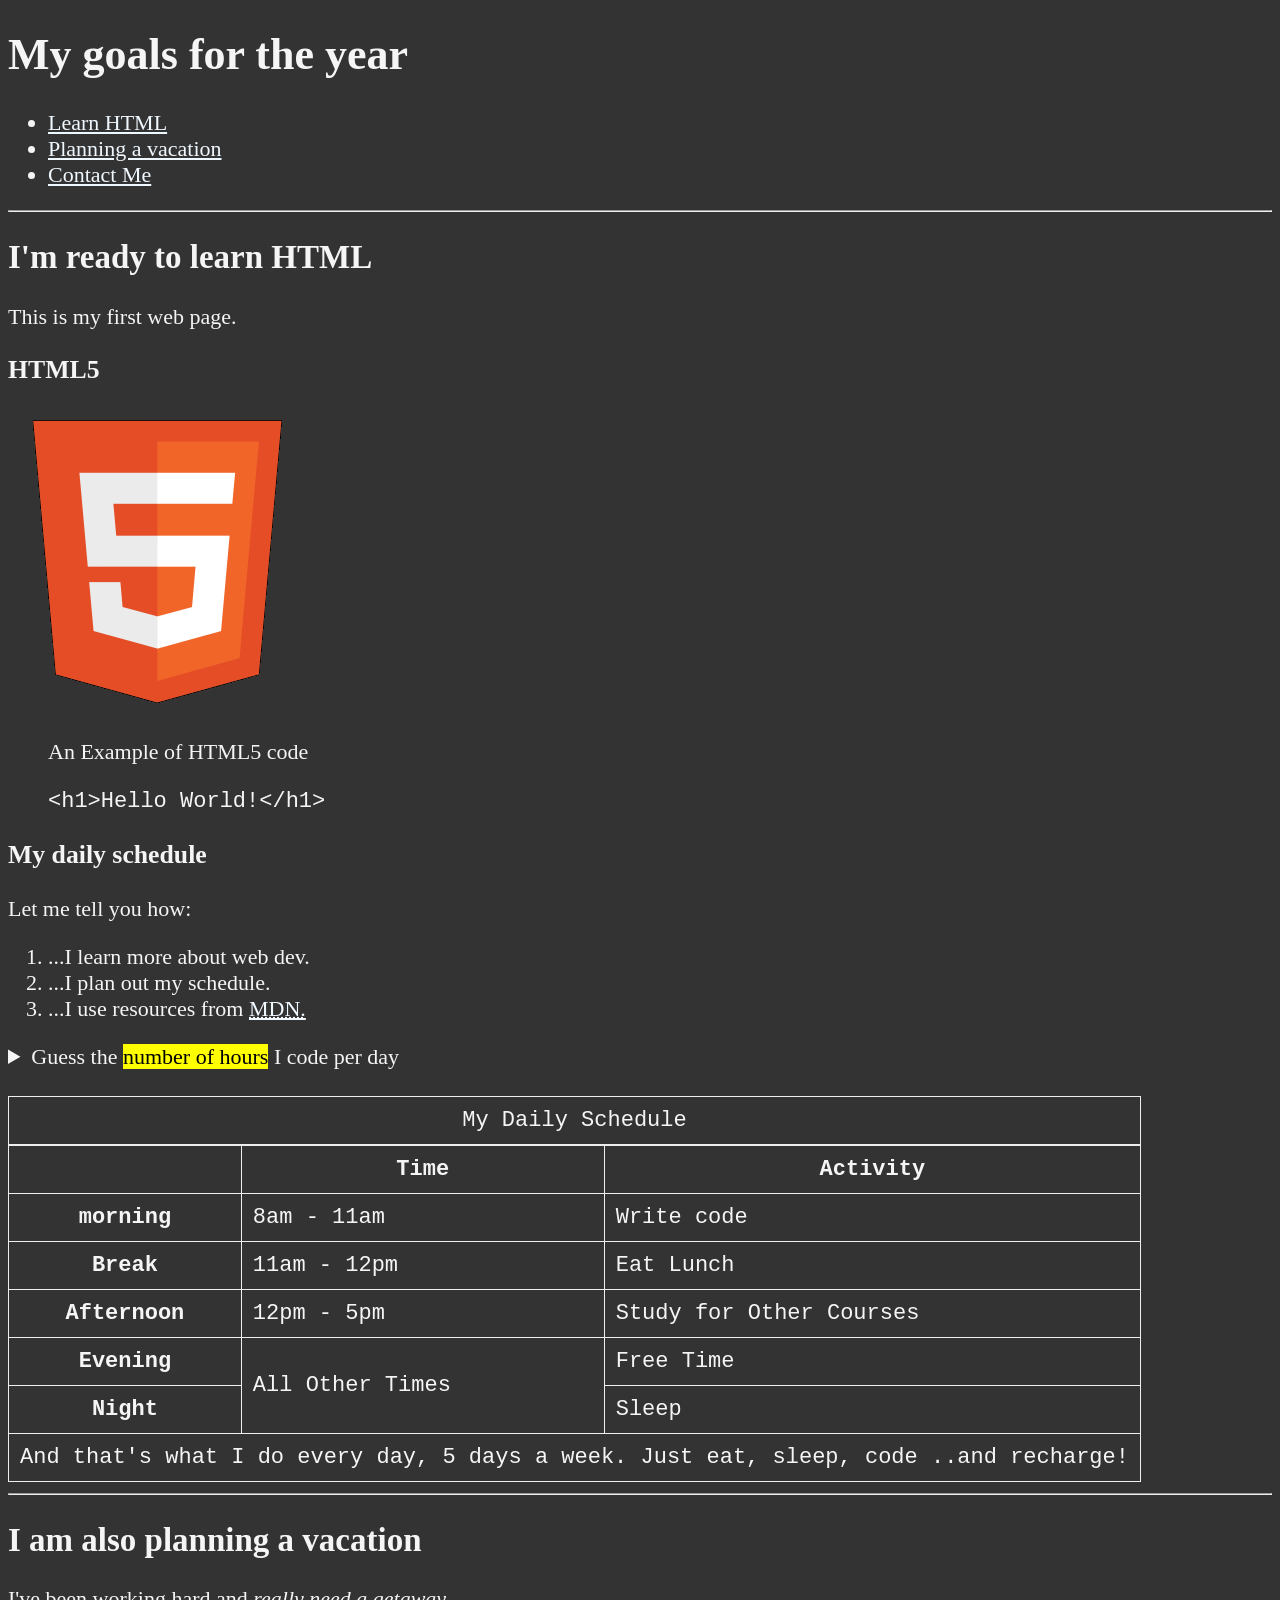
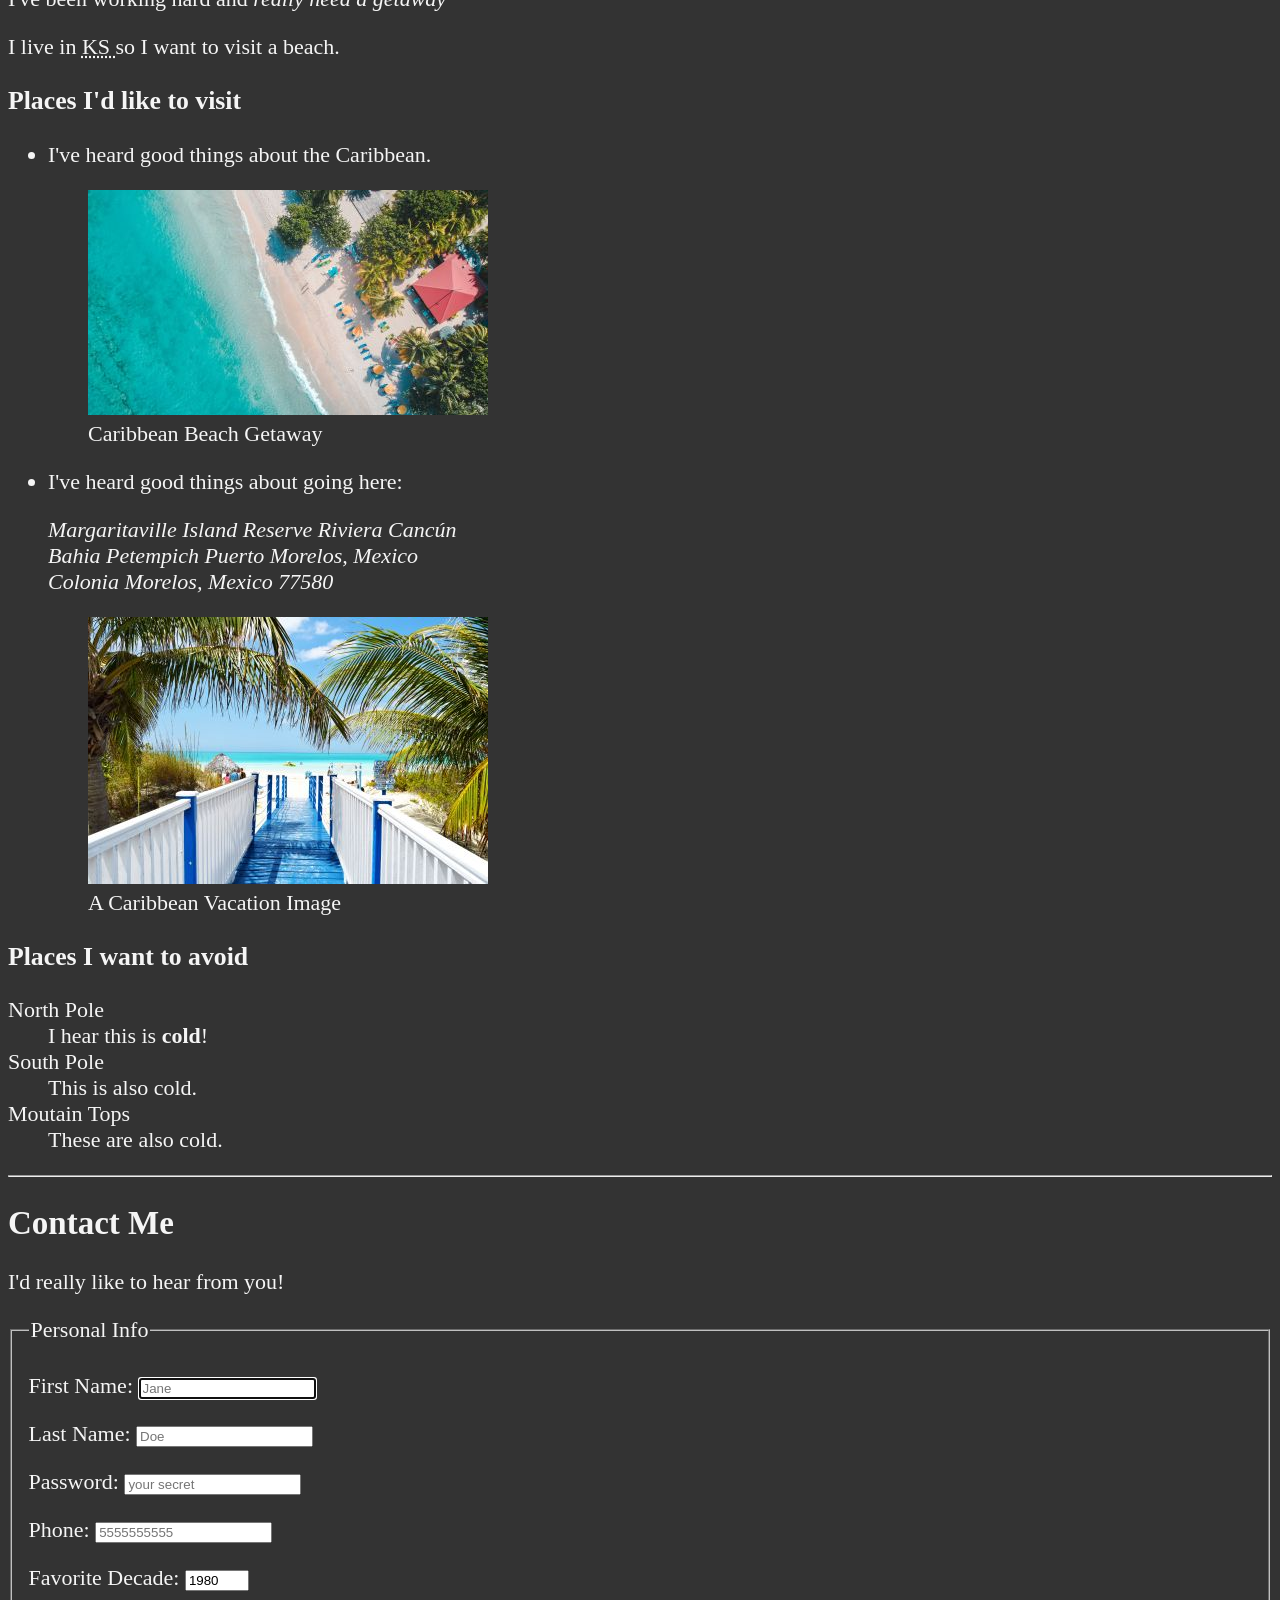
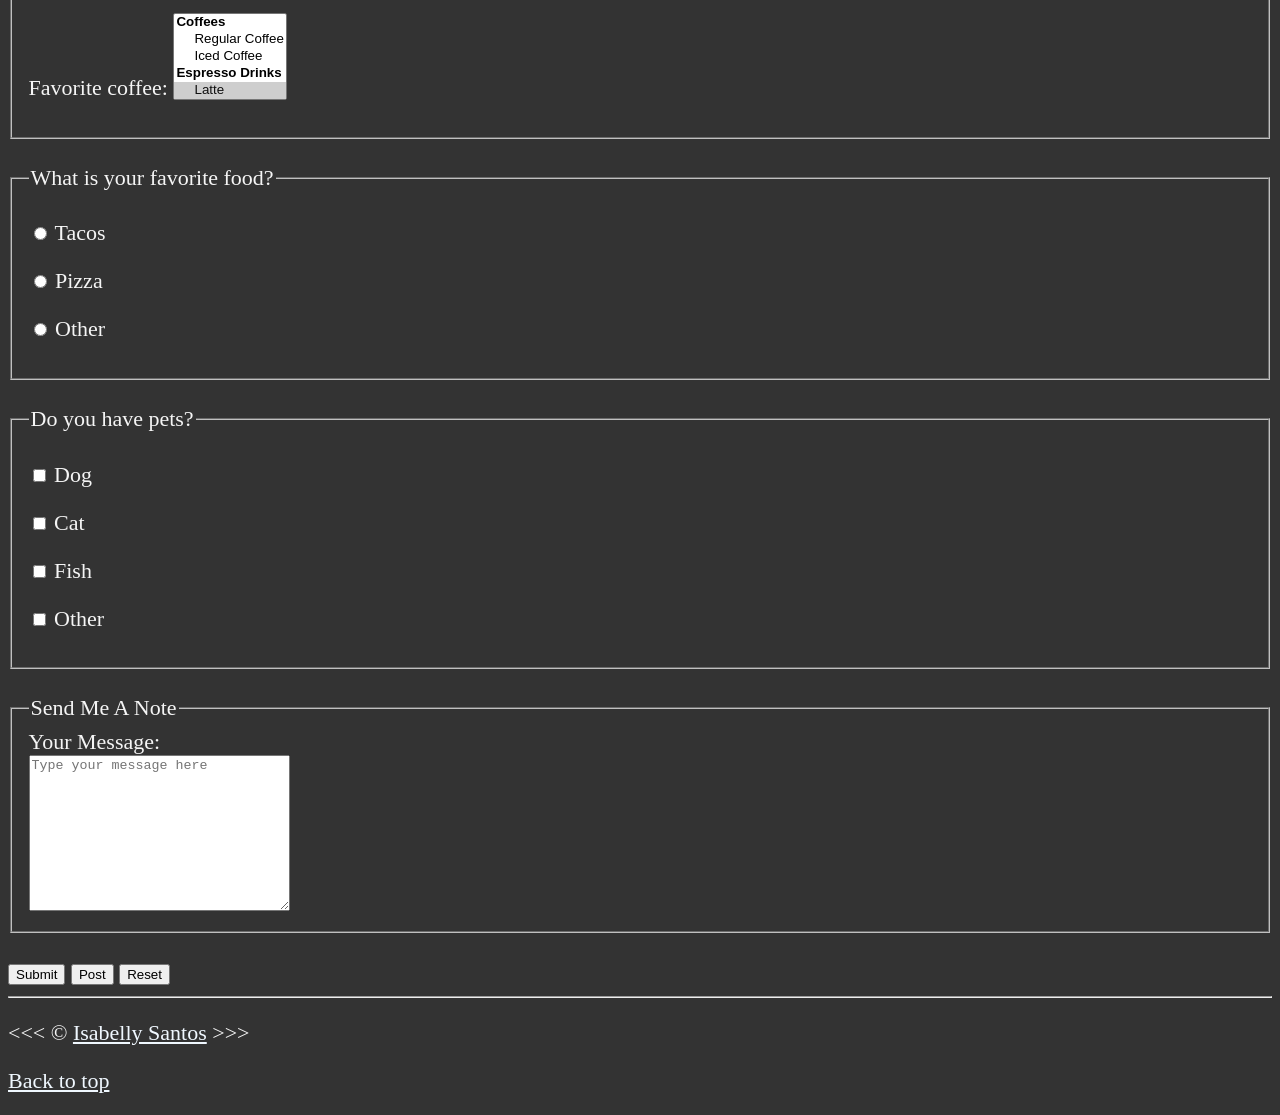
<file: 01_lesson/index.html>
<!DOCTYPE html>
<html lang="pt-br">

<head>
    <meta charset="UTF-8">
    <meta name="author" content="Isabelly Santos">
    <meta name="description" content="This page contains all the things i am learning how to create as i learn html.">
    <title>My first web page</title>
    <link rel="icon" href="html5.png" type="image/x-icon">
    <link rel="stylesheet" href="main.css" type="text/css">
</head>

<body>
    <header>
        <h1>My goals for the year</h1>

        <nav aria-label="primary-navigation">
            <ul>
                <li>
                    <a href="#html">Learn HTML</a>
                </li>
                <li>
                    <a href="#vacation">Planning a vacation</a>
                </li>
                <li>
                    <a href="#contact">Contact Me</a>
                </li>
            </ul>
        </nav>
    </header>

    <hr>
    <main>
        <article id="html">
            <h2>I'm ready to learn HTML</h2>
            <p>This is my first web page.</p>
            <section>
                <h3>HTML5</h3>
                <img src="img/html_logo_300x300.png" alt="HTML5 Logo" title="I am learning HTML5" width="300" height="300">
                <figure>
                    <figcaption>An Example of HTML5 code</figcaption>
                    <p>
                        <code>&lt;h1&gt;Hello World!&lt;/h1&gt;</code>
                    </p>
                </figure>
            </section>
            <section>
            <h3>My daily schedule</h3>
            <p>Let me tell you how: </p>
            <ol>
                <li>...I learn more about web dev.</li>
                <li>...I plan out my schedule.</li>
                <li>...I use resources from <abbr title="Mozilla Developer Network">
                        <a href="https://developer.mozilla.org/">MDN.</a>
                </abbr></li>
            </ol>
            <aside>
                <details>
                    <summary>Guess the <mark>number of hours</mark> I code per day</summary>
                    <p>I start at <time datetime="08:00">8 am</time> and I write code for <time datetime="PT3H">3 hours</time> every morning.</p>
                </details>
            </aside>
            <br>
            <table>
                <caption>My Daily Schedule</caption>
                <thead>
                <tr>
                    <th>&nbsp;</th>
                    <th scope="col">Time</th>
                    <th scope="col">Activity</th>
                </tr>
            </thead>
                <tbody>
                <tr>
                    <th scope="row">morning</th>
                    <td>
                        <time datetime="08:00">8am</time> - <time datetime="11:00">11am</time>
                    </td>
                    <td>Write code</td>
                </tr>
                <tr>
                    <th scope="row">Break</th>
                    <td>
                        <time datetime="11:00">11am</time> - <time datetime="12:00">12pm</time>
                    </td>
                    <td>Eat Lunch</td>
                </tr>
                <tr>
                    <th scope="row">Afternoon</th>
                    <td>
                        <time datetime="12:00">12pm</time> - <time datetime="17:00">5pm</time>
                    </td>
                    <td>Study for Other Courses</td>
                </tr>
                <tr>
                    <th scope="row">Evening</th>
                    <td rowspan="2">All Other Times</td>
                    <td>Free Time</td>
                </tr>
                <tr>
                    <th scope="row">Night</th>
                    <td>Sleep</td>
                </tr>
                </tbody>
                <tfoot>
                    <tr>
                        <td colspan="3">And that's what I do every day, 5 days a week. Just eat, sleep, code ..and recharge!</td>
                    </tr>
                </tfoot>
            </table>
        </section>
    </article>

    <hr>

    <article id="vacation">
        <h2>I am also planning a vacation</h2>
        <p>I've been working hard and <em>really need a getaway</em></p>
        <p>I live in <abbr title="Kansas">KS </abbr>so I want to visit a beach.</p>

        <section>
        <h3>Places I'd like to visit</h3>
        <ul>
            <li>
                <p>I've heard good things about the Caribbean.</p>
        <figure>
            <img src="img/caribbean.jpg" alt="Caribbean Beach" title="I want visit a Caribbean Beach." width="400" height="225" loading="lazy">
            <figcaption>
                Caribbean Beach Getaway    
            </figcaption>
        </figure>
        </li>
        <li><p>I've heard good things about going here:</p>
        <address>
            Margaritaville Island Reserve Riviera Cancún<br>
            Bahia Petempich Puerto Morelos, Mexico<br>
            Colonia Morelos, Mexico 77580
        </address>
        <figure>
        <img src="img/vacation.jpg" alt="Cancun Vacation" title="It's 5 o'Clock Somewhere!" width="400" height="267" loading="lazy" >
        <figcaption>
            A Caribbean Vacation Image
        </figcaption>
        </figure>
         </li>
    </ul>
    </section>
      <!-- TODO: Add more places -->
       <section>
            <h3>Places I want to avoid</h3>
            <dl>
                <dt>North Pole</dt>
                <dd>I hear this is <strong>cold</strong>!</dd>

                <dt>South Pole</dt>
                <dd>This is also cold.</dd>

                <dt>Moutain Tops</dt>
                <dd>These are also cold.</dd>
            </dl>
            </section>
        </article>

        <hr>

        <article id="contact">
            <h2>Contact Me</h2>
            <p>I'd really like to hear from you!</p>

            <form action="http://httpbin.org/get" method="get">
                <fieldset>
                    <legend>Personal Info</legend>
                <p>
                    <label for="firstName">First Name:</label>
                    <input type="text" name="firstName" id="firstName" placeholder="Jane" autocomplete="on" required autofocus>
                </p>
                <p>
                    <label for="lastName">Last Name:</label>
                    <input type="text" name="lastName" id="lastName" placeholder="Doe" autocomplete="on" required>
                </p>
                <p>
                    <label for="password">Password:</label>
                    <input type="password" name="password" id="password" placeholder="your secret" required>
                </p>
                <p>
                    <label for="phone">Phone:</label>
                    <input type="tel" name="phone" id="phone" placeholder="5555555555" 
                    pattern="[0-9]{3}[0-9]{3}[0-9]{4}" required>
                </p>
                <p>
                    <label for="decade">Favorite Decade:</label>
                    <input type="number" name="decade" id="decade" min="1950" max="2020" step="10" value="1980">
                </p>
                 <p>
                    <label for="coffee">Favorite coffee:</label>
                     <select name="coffee" id="coffee" multiple size="5">
                        <optgroup label="Coffees">
                            <option value="regular coffee">Regular Coffee</option>
                            <option value="iced coffee">Iced Coffee</option>
                        </optgroup>
                        <optgroup label="Espresso Drinks">
                            <option value="latte" selected>Latte</option>
                            <option value="cappuccino">Cappuccino</option>
                            <option value="cortado">Cortado</option>
                            <option value="americano">Americano</option>
                        </optgroup>
                        <option value="other">Other</option>
                    </select>
                </p>

                <!--<p>
                    <label for="coffee">Favorite Cofee:</label>
                    <input type="text" name="coffee" id="coffee" list="coffee-list">
                    <datalist id="coffee-list">
                        <option value="coffee">
                        <option value="latte">
                        <option value="espresso">
                        <option value="cortado">
                        <option value="americano">
                        <option value="other">

                    </datalist>
                </p> -->
            </fieldset>
            <br>
            <fieldset>
                <legend>What is your favorite food?</legend>
                <p>
                    <input type="radio" name="food" id="tacos" value="tacos">
                    <label for="tacos">Tacos</label>
                </p>
                <p>
                    <input type="radio" name="food" id="pizza" value="pizza">
                    <label for="pizza">Pizza</label>
                </p>
                <p>
                    <input type="radio" name="food" id="other" value="other">
                    <label for="other">Other</label>
                </p>
            </fieldset>
            <br>
            <fieldset>
                <legend>Do you have pets?</legend>
                <p>
                    <input type="checkbox" name="pets" id="dog" value="dog">
                    <label for="dog">Dog</label>
                </p>
                <p>
                    <input type="checkbox" name="pets" id="cat" value="cat">
                    <label for="cat">Cat</label>
                </p>
                <p>
                    <input type="checkbox" name="pets" id="fish" value="fish">
                    <label for="fish">Fish</label>
                </p>
                <p>
                    <input type="checkbox" name="pets" id="otherPet" value="otherPet">
                    <label for="otherPet">Other</label>
                </p>
            </fieldset>
            <br>
            <fieldset>
                <legend>Send Me A Note</legend>
                <label for="message">Your Message:</label>
                <br>
                <textarea name="message" id="message" cols="30" rows="10" placeholder="Type your message here"></textarea>
            </fieldset>
            <br>
            <button type="submit">Submit</button>
            <button type="submit" formaction="https://httpbin.org/post" formmethod="post">Post</button>
            <button type="reset">Reset</button>
            </form>
        </article>
    </main>
    <hr>
    <footer>
        <p>
        &lt;&lt;&lt; &copy; <a href="about.html">Isabelly Santos</a> &gt;&gt;&gt;
        </p>
        <p>
            <a href="#">Back to top</a>
        </p>
    </footer>
</body>

</html>
</file>
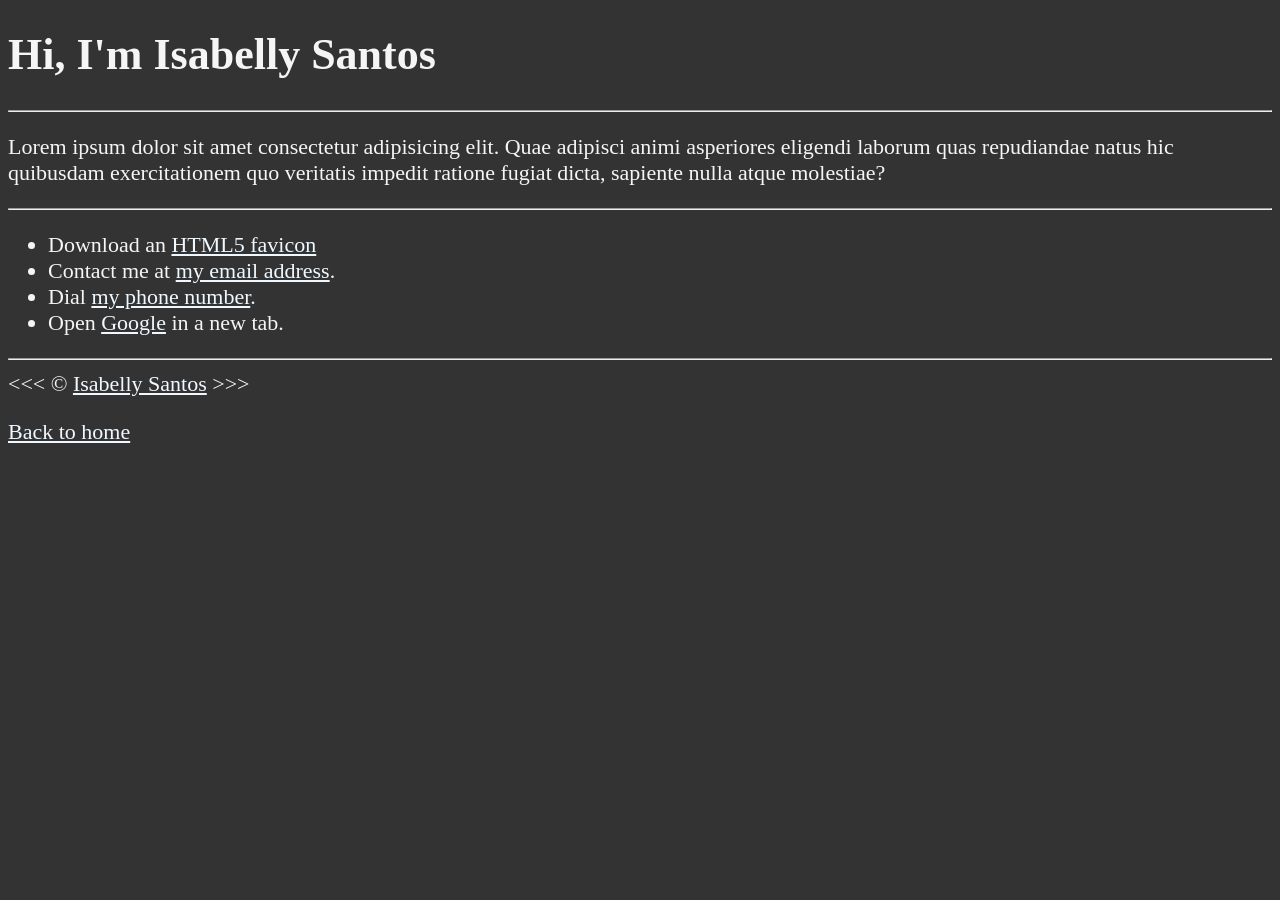
<file: 01_lesson/about.html>
<!DOCTYPE html>
<html lang="pt-br">

<head>
    <meta charset="UTF-8">
    <meta name="author" content="Isabelly Santos">
    <meta name="description" content="Hi, I'm Isabelly Santos. This page is about me.">
    <title>About me</title>
    <link rel="icon" href="html5.png" type="image/x-icon">
    <link rel="stylesheet" href="main.css" type="text/css">
</head>

<body>
    <h1>Hi, I'm Isabelly Santos</h1>

    <hr>

    <p>
        Lorem ipsum dolor sit amet consectetur adipisicing elit. Quae adipisci animi asperiores eligendi laborum quas repudiandae natus hic quibusdam exercitationem quo veritatis impedit ratione fugiat dicta, sapiente nulla atque molestiae?
    </p>

    <hr>

    <ul>
        <li>Download an <a href="html5.png" download>HTML5 favicon</a></li>
        <li>
            Contact me at <a href="mailto:random@email.com">my email address</a>.
        </li>
        <li>
            Dial <a href="tel:+1234567890">my phone number</a>.
        </li>
        <li>
            Open <a href="https://www.google.com/" target="_blank">Google</a> in a new tab.
        </li>
    </ul>

    <hr>
    &lt;&lt;&lt; &copy; <a href="about.html">Isabelly Santos</a> &gt;&gt;&gt;
    <p>
        <a href="/">Back to home</a>
    </p>
</body>

</html>
</file>
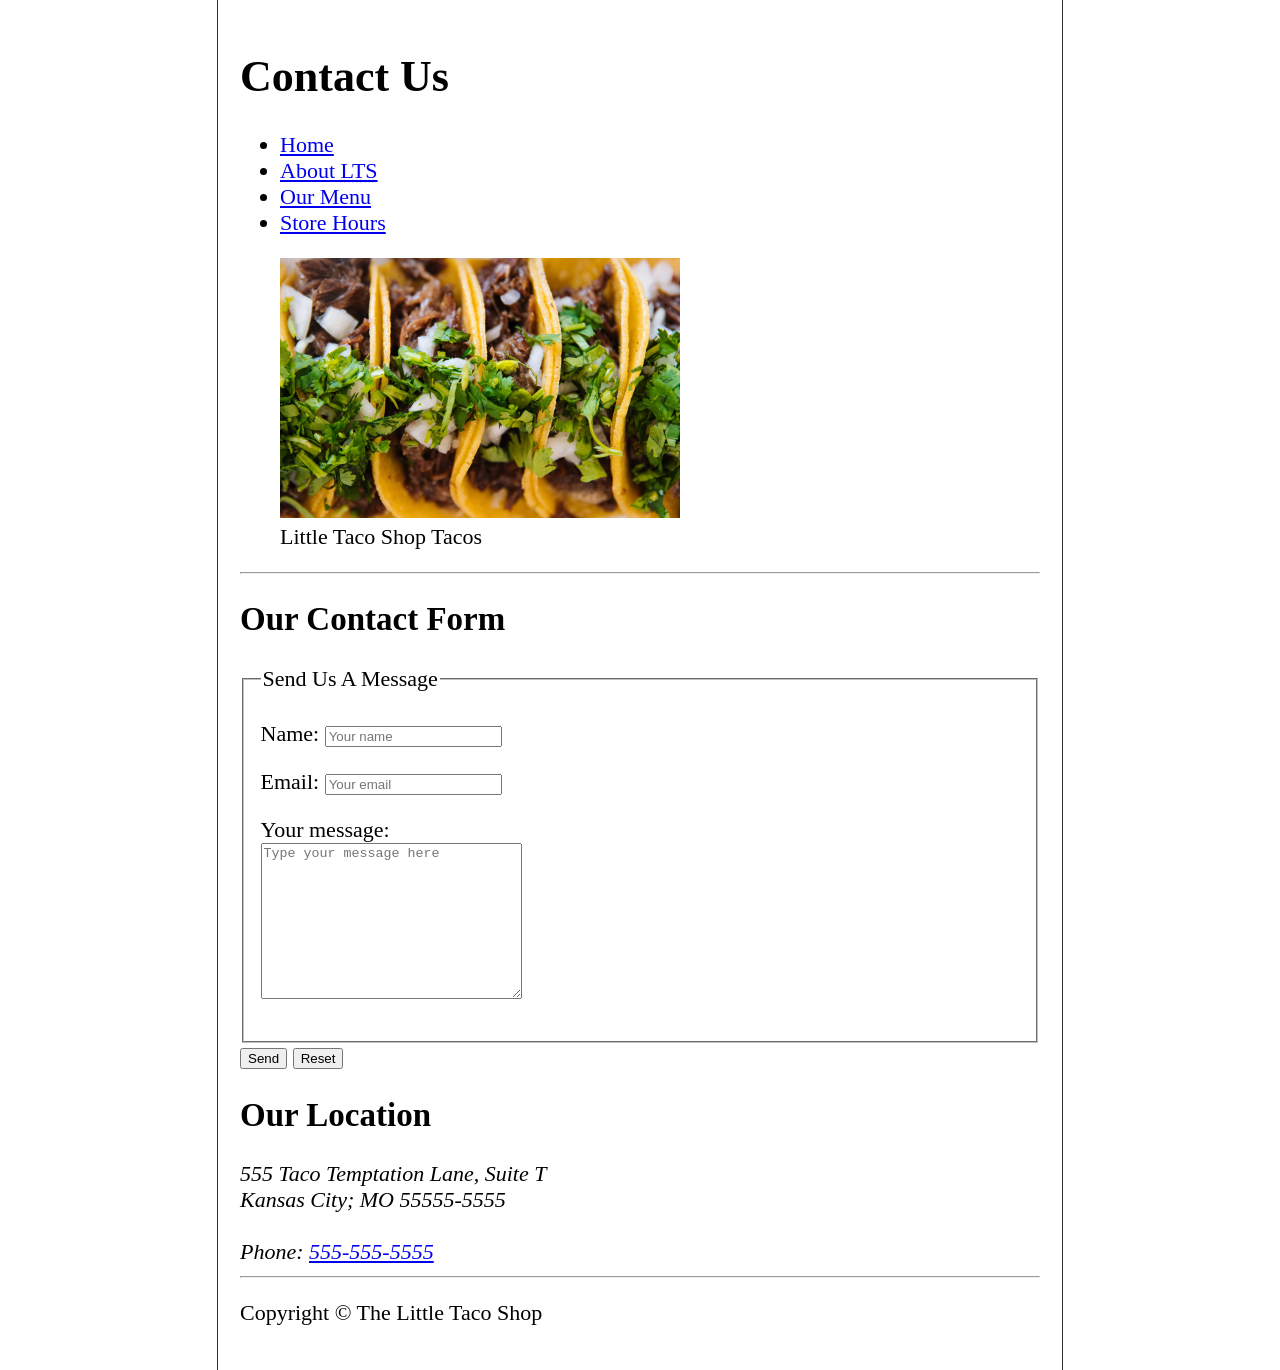
<file: 10_lesson/contact.html>
<!DOCTYPE html>
<html lang="pt-br">

<head>
    <meta charset="UTF-8">
    <meta name="author" content="Isabelly Santos">
    <meta name="description" content="Contact information for The Little Taco Shop">
    <link rel="stylesheet" href="style.css">
    <title>Contact Us - LTS</title>
</head>

<body>
    <header>
        <h1>Contact Us</h1>
        <nav>
            <ul>
                <li>
                    <a href="home.html">Home</a>
                </li>
                <li>
                    <a href="#about">About <abbr title="Little Taco Shop">LTS</abbr></a>
                </li>
                <li>
                    <a href="#">Our Menu</a>
                </li>
                <li>
                    <a href="hours.html">Store Hours</a>
                </li>
            </ul>
        </nav>

        <figure>
            <img src="images/tacos_close_up_400x260.png" alt="Little Taco Sgop Tacos" title="Tacos ready to eat!" width="400" height="260">
            <figcaption>
                Little Taco Shop Tacos
            </figcaption>
        </figure>
    </header>
    <hr>
    <main>
        <section>
            <h2>Our Contact Form</h2>

            <form action="https://httpbin.org/get" method="get">
                <fieldset>
                    <legend>Send Us A Message</legend>
                    <p>
                        <label for="name">Name:</label>
                        <input type="text" name="name" id="name" placeholder="Your name" required>
                    </p>
                    <p>
                        <label for="email">Email:</label>
                        <input type="email" name="email" id="email" placeholder="Your email" required>
                    </p>
                    <p>
                        <label for="message">Your message:</label>
                        <br>
                        <textarea name="message" id="message" cols="30" rows="10" placeholder="Type your message here"></textarea>
                    </p>
                </fieldset>
                <button type="submit">Send</button>
                <button type="reset">Reset</button>
            </form>
        </section>
        <section>
            <h2>Our Location</h2>
            <address>
                555 Taco Temptation Lane, Suite T<br>
                Kansas City; MO 55555-5555
                <br><br>
                Phone: <a href="tel:+5555555555">555-555-5555</a>
            </address>
        </section>
    </main>
    <hr>
    <footer>
        <p>Copyright &copy; The Little Taco Shop</p>
    </footer>
</body>
</html>
</file>
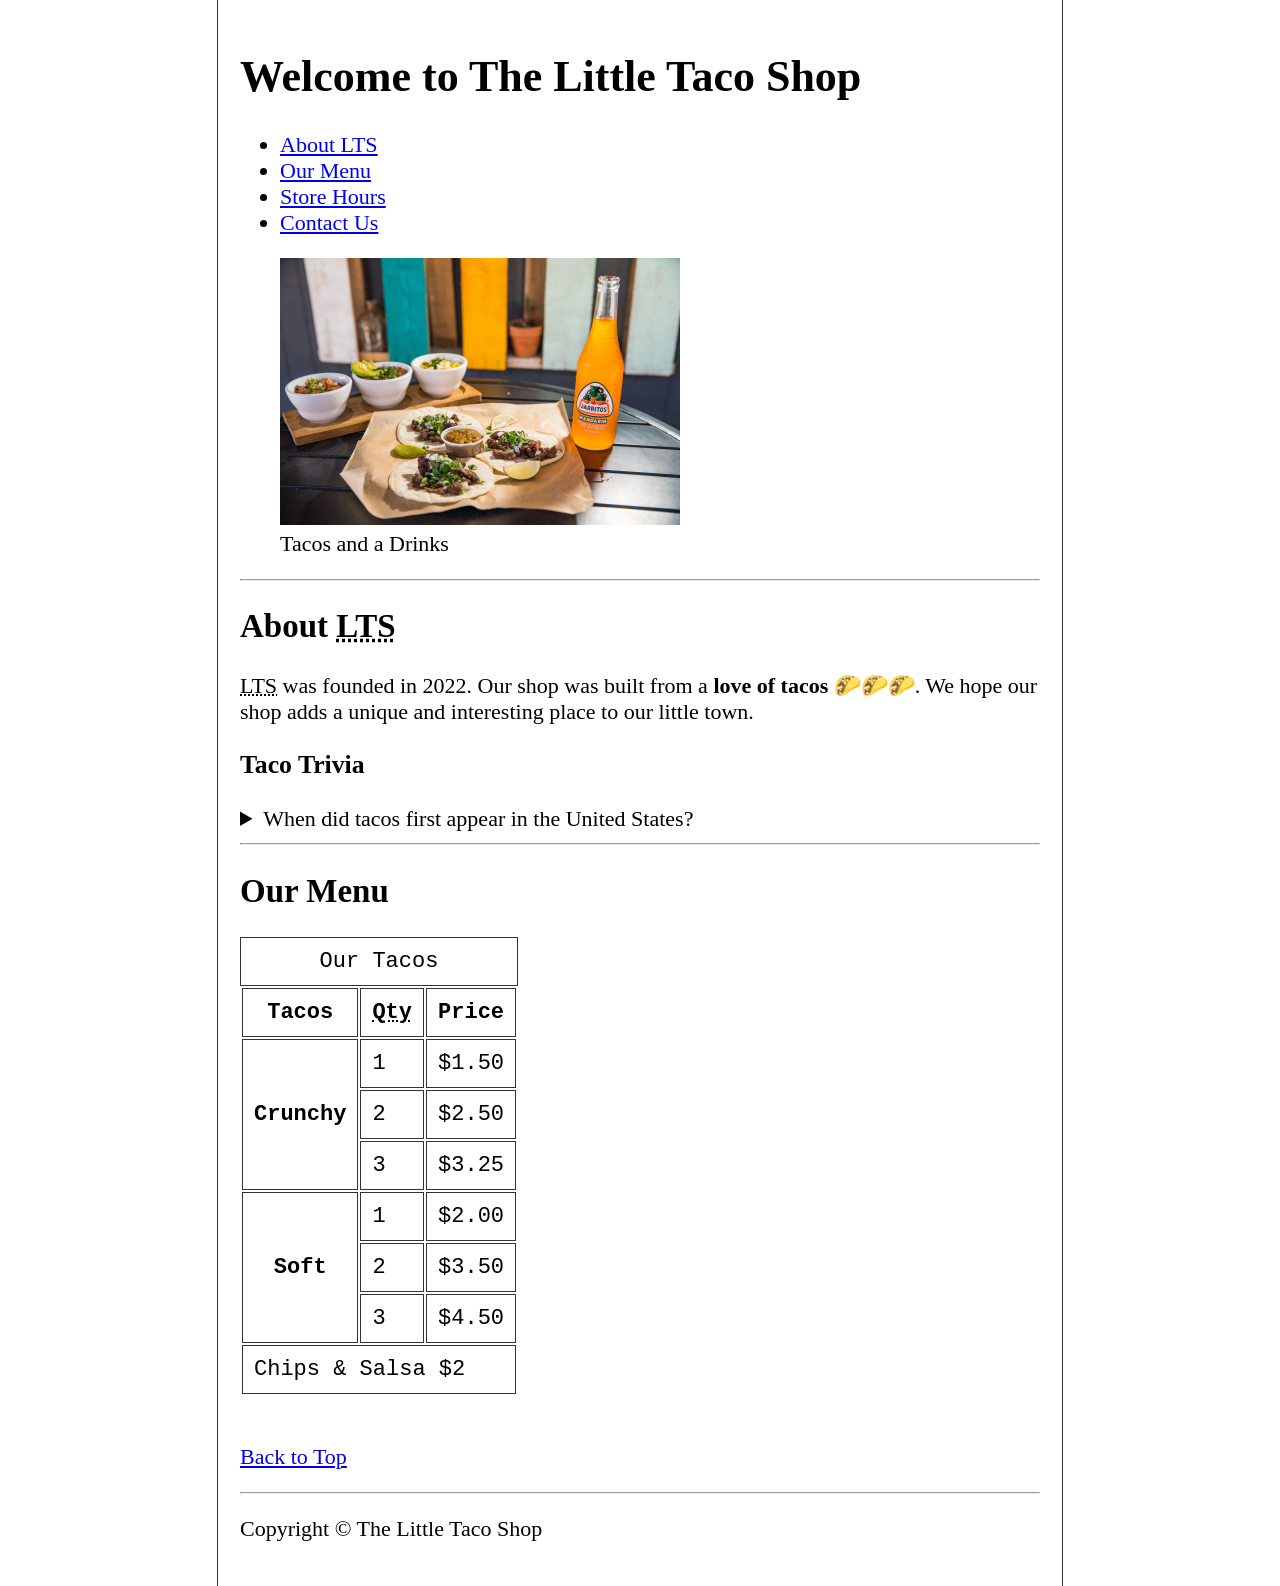
<file: 10_lesson/home.html>
<!DOCTYPE html>
<html lang="pt-br">

<head>
    <meta charset="UTF-8">
    <meta name="author" content="Isabelly Santos">
    <meta name="description" content="The official website for The Little Taco Shop">
    <link rel="stylesheet" href="style.css">
    <title>🌮 The Little Taco Shop</title>
</head>

<body>
    <header>
        <h1>Welcome to The Little Taco Shop</h1>
        <nav>
            <ul>
                <li>
                    <a href="#about">About <abbr title="Little Taco Shop">LTS</abbr></a>
                </li>
                <li>
                    <a href="#menu">Our Menu</a>
                </li>
                <li>
                    <a href="hours.html">Store Hours</a>
                </li>
                <li>
                    <a href="contact.html">Contact Us</a>
                </li>
            </ul>
        </nav>

        <figure>
            <img src="images/tacos_and_drink_400x267.png" alt="Tacos and a Drink" title="We love tacos!" width="400" height="267">
            <figcaption>
                Tacos and a Drinks
            </figcaption>
        </figure>
    </header>
    <hr>
    <main>
        <article id="about">
            <h2>About <abbr title="Little Taco Shop">LTS</abbr></h2>
            <p>
                <abbr title="Little Taco Shop">LTS</abbr> was founded in <time datetime="2022">2022</time>. Our shop was built from a <strong>love of tacos</strong> 🌮🌮🌮. We hope our shop adds a unique and interesting place to our little town.
            </p>
            <aside>
                <h3>Taco Trivia</h3>
                <details>
                    <summary>When did tacos first appear in the United States?</summary>
                    <p>
                        Jeffrey M. Pilcher, taco historian and professor of history at the University of Minnesota, says the earliest mention of tacos in the United States are in a newspaper from <time datetime="1905">1905</time>.   
                        (Source: <cite><a href="https://www.smithsonianmag.com/arts-culture/where-did-the-taco-come-from-81228162/"target="_blank">Smithsonian Magazine</a></cite>)  
                    </p>
                </details>
            </aside>
        </article>
        <hr>
        <article id="menu">
            <h2>Our Menu</h2>
            <table>
                <caption>Our Tacos</caption>
                <thead>
                    <tr>
                        <th>Tacos</th>
                        <th scope="col"><abbr title="Quantity">Qty</abbr></th>
                        <th scope="col">Price</th>
                    </tr>
                </thead>
                <tbody>
                    <tr>
                        <th scope="row" rowspan="3">
                            Crunchy
                        </th>
                        <td>1</td>
                        <td>$1.50</td>
                    </tr>
                    <tr>
                        <td>2</td>
                        <td>$2.50</td>
                    </tr>
                    <tr>
                        <td>3</td>
                        <td>$3.25</td>
                    </tr>
                    <tr>
                        <th scope="row" rowspan="3">Soft</th>
                        <td>1</td>
                        <td>$2.00</td>
                    </tr>
                    <tr>
                        <td>2</td>
                        <td>$3.50</td>
                    </tr>
                    <tr>
                        <td>3</td>
                        <td>$4.50</td>
                    </tr>
                </tbody>
                <tfoot>
                    <tr>
                        <td colspan="3">
                            Chips &amp; Salsa $2
                        </td>
                    </tr>
                </tfoot>
            </table>
            <br>
            <p>
                <a href="#">Back to Top</a>
            </p>
        </article>
    </main>
    <hr>
    <footer>
        <p>Copyright &copy; The Little Taco Shop</p>
    </footer>
</body>
</html>
</file>
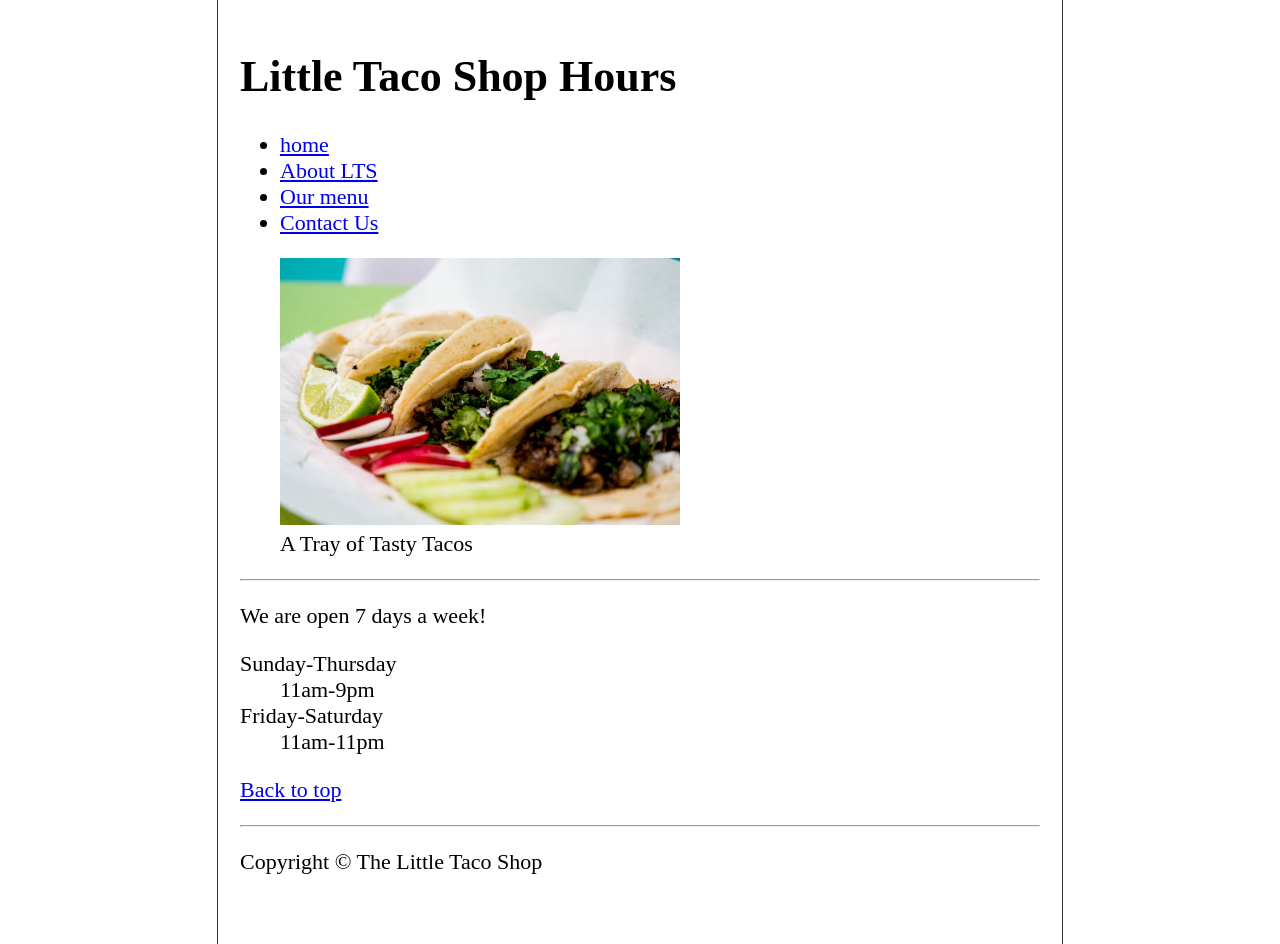
<file: 10_lesson/hours.html>
<!DOCTYPE html>
<html lang="pt-br">

<head>
    <meta charset="UTF-8">
    <meta name="author" content="Isabelly Santos">
    <meta name="description" content="Store Hours for The Little Taco Shop">
    <link rel="stylesheet" href="style.css">
    <title>LTS Hours</title>
</head>

<body>
    <header>
        <h1>Little Taco Shop Hours</h1>
        <nav>
            <ul>
                <li>
                    <a href="home.html">home</a>
                </li>
                <li>
                    <a href="#about">About <abbr title="Little Taco Shop">LTS</abbr></a>
                </li>
                <li>
                    <a href="#menu">Our menu</a>
                </li>
                <li>
                    <a href="contact.html">Contact Us</a>
                </li>
            </ul>
        </nav>

        <figure>
            <img src="images/tacos_tray_400x267.png" alt="A Tray of Tasty Tacos" title="We love trays of tacos!" width="400" height="267">
            <figcaption>
                A Tray of Tasty Tacos
            </figcaption>
        </figure>
    </header>
    <hr>
    <main>
        <p>
            We are open 7 days a week!
        </p>
        <dl>
            <dt>Sunday-Thursday</dt>
            <dd>11am-9pm</dd>
            <dt>Friday-Saturday</dt>
            <dd>11am-11pm</dd>
        </dl>
        <p>
            <a href="#">Back to top</a>
        </p>
    </main>
    <hr>
    <footer>
        <p>Copyright &copy; The Little Taco Shop</p>
    </footer>
</body>
</html>
</file>
<file: 01_lesson/main.css>
html {
    font-size: 22px
}

body {
    background-color: #333;
    color: whitesmoke;
}

a {
    color: aliceblue;
}

a:visited {
    color: lightgray;
}

a:hover, a:active {
    color: #eee;
}

table, tr, th, td, caption {
    border: 1px solid #eee;
    font-family: 'Courier New', Courier, monospace;
    border-collapse: collapse;
    padding: 0.5rem;
}
</file>
<file: 10_lesson/style.css>
html {
    font-size: 22px;
}

body {
    min-height: 100vh;
    max-width: 800px;
    margin: 0 auto;
    padding: 1rem;
    border-left: 1px solid #333;
    border-right: 1px solid #333;
}
th, td, caption {
    border: 1px solid #333;
    font-family: 'Courier New', Courier, monospace;
    border-collapse: separate;
    padding: 0.5rem;
}
</file>
